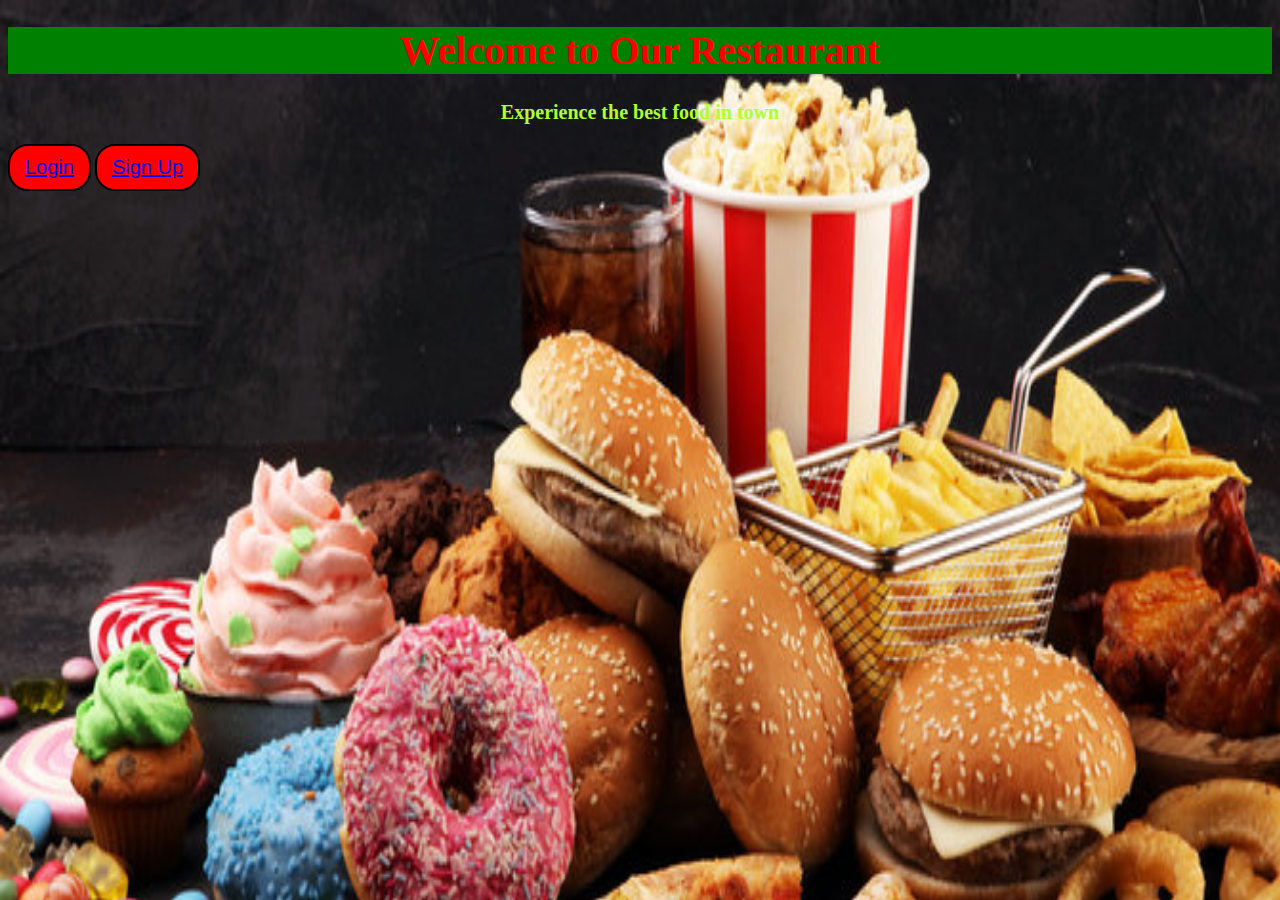
<file: index.html>
<!DOCTYPE html>
<html lang="en">
<head>
    <meta charset="UTF-8">
    <meta name="viewport" content="width=device-width, initial-scale=1.0">
    <title>Document</title>
    <link rel="stylesheet" href="style.css">
</head>
<body>
    <h1>Welcome to Our Restaurant</h1>
    <p>Experience the best food in town</p>
    <button><a href="loginpage.html">Login</a></button>
    <button><a href="registrationpage.html">Sign Up</a></button>
</body>
</html>
</file>
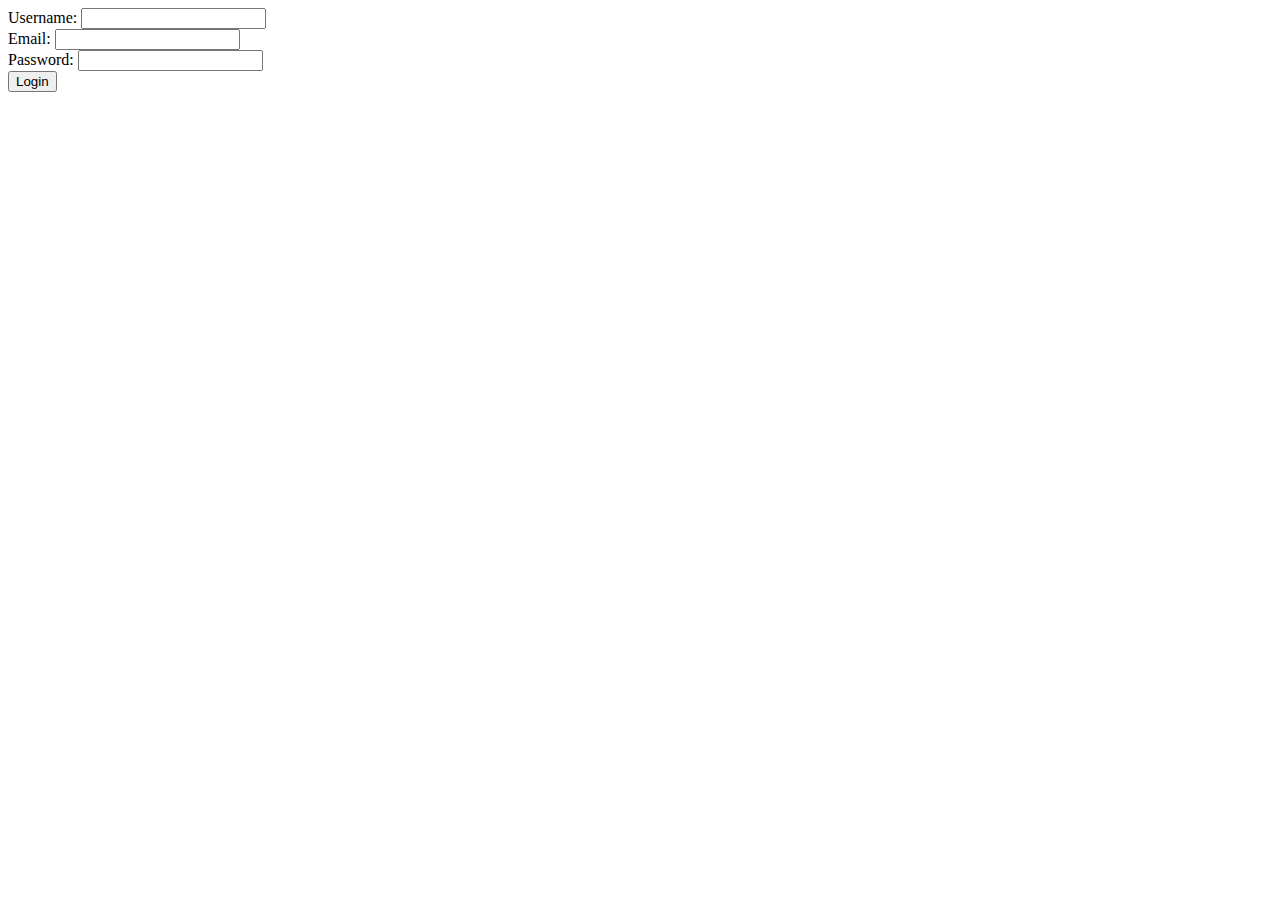
<file: loginpage.html>
<!DOCTYPE html>
<html lang="en">
<head>
    <meta charset="UTF-8">
    <meta name="viewport" content="width=device-width, initial-scale=1.0">
    <title>Document</title>
</head>
<body>
    <label for="username">Username:</label>
    <input type="text" id="username" name="username">
    <br>
    <label for="email">Email:</label>
    <input type="email" id="email" name="email">
    <br>
    <label for="password">Password:</label>
    <input type="password" id="password" name="password">
    <br>
    <input type="submit" value="Login">
</body>
</html>
</file>
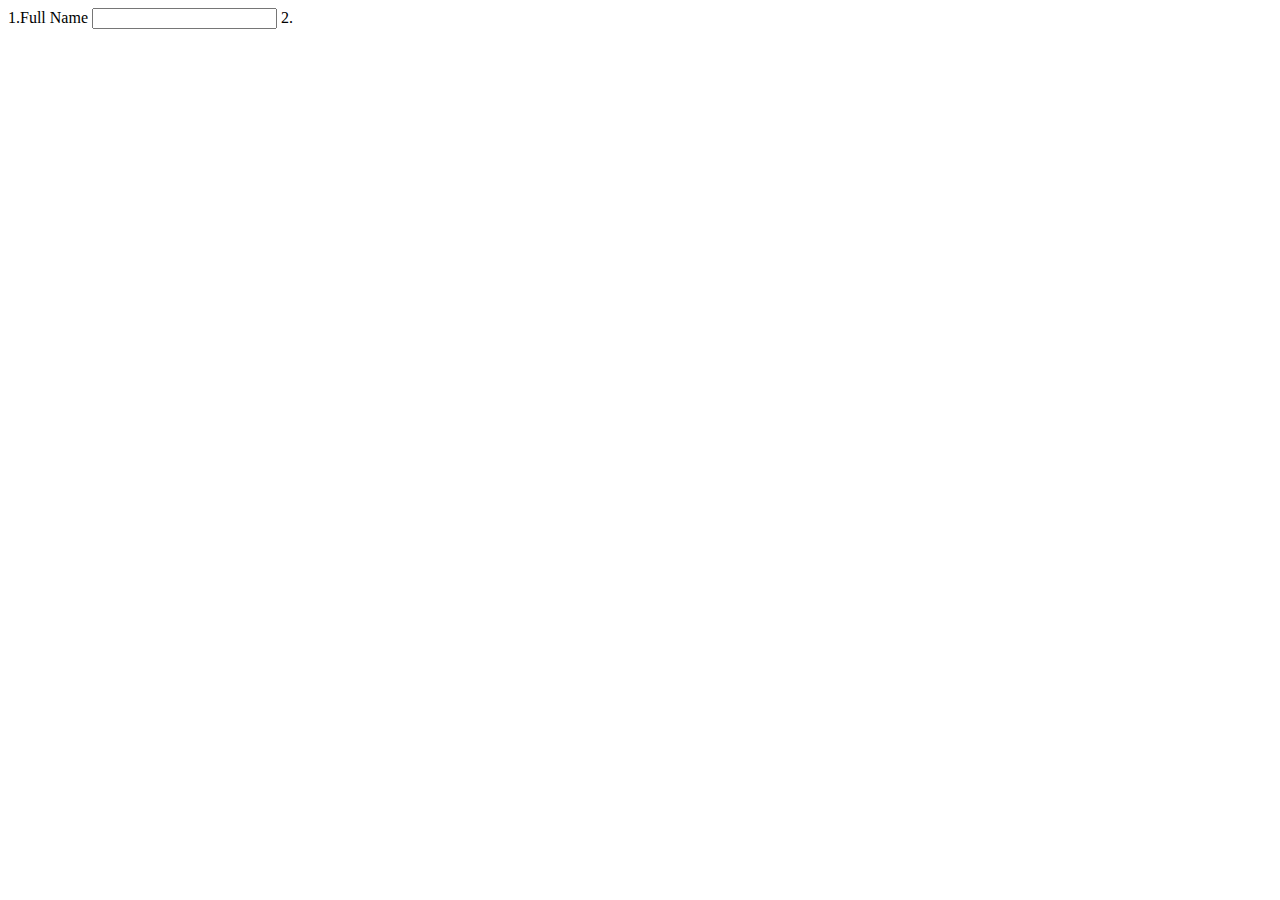
<file: main.html>
<!DOCTYPE html>
<html lang="en">
<head>
    <meta charset="UTF-8">
    <meta name="viewport" content="width=device-width, initial-scale=1.0">
    <title>Document</title>
</head>
<body>
    <label for="">1.Full Name</label>
    <input type="text" name="" id="">
    <label for="">2.</label>
</body>
</html>
</file>
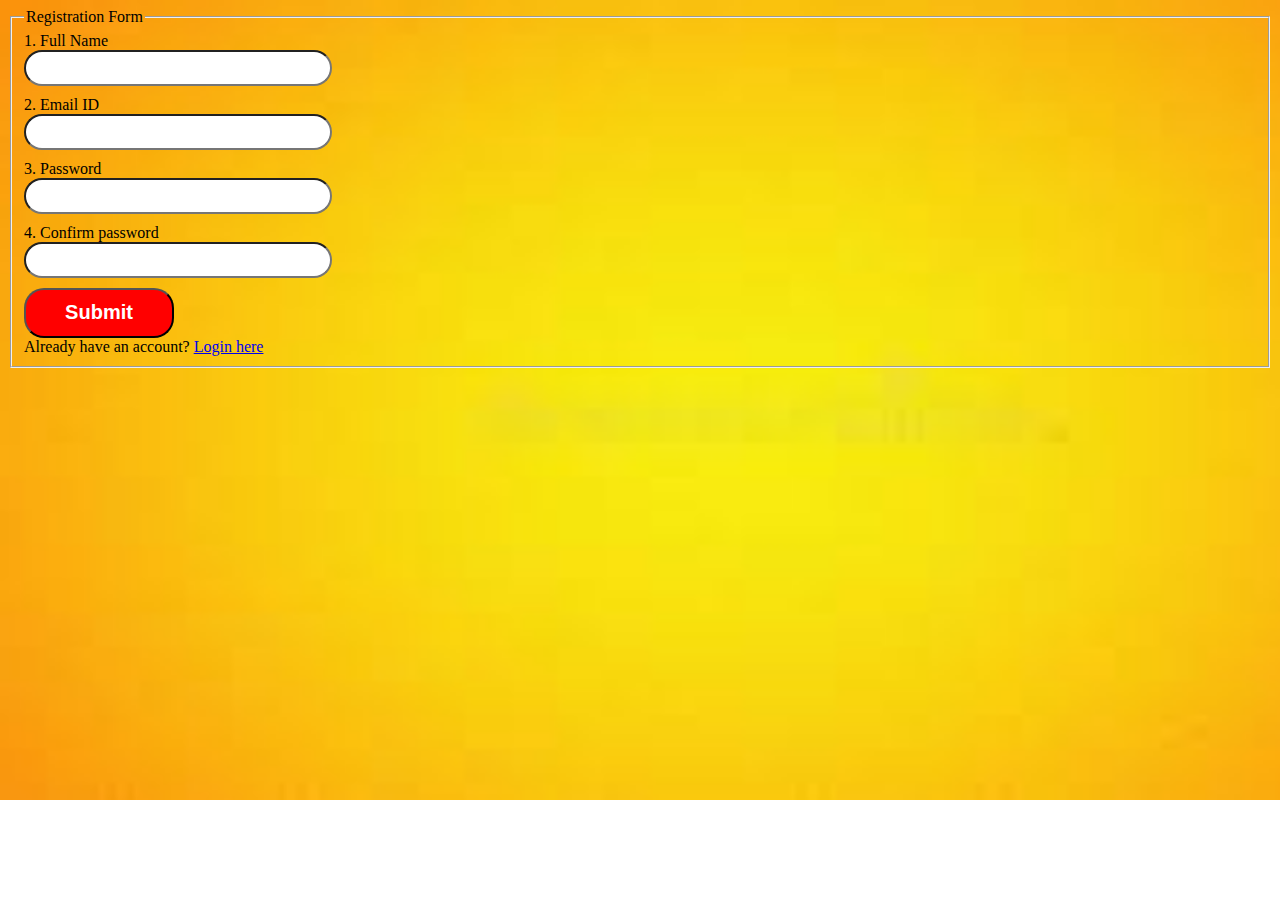
<file: registrationpage.html>
<!DOCTYPE html>
<html lang="en">
<head>
    <meta charset="UTF-8">
    <meta name="viewport" content="width=device-width, initial-scale=1.0">
    <title>Registration Page</title>
    <link rel="stylesheet" href="registrationpage.css">
</head>
<body>
    <fieldset>
        <legend>Registration Form</legend>
    <label for="">1. Full Name</label><br>
    <input type="text" id="fullname" name="fullname" required> <br>
    <label for="">2. Email ID</label><br>
    <input type="email" id="email" name="email" required> <br>
    <label for="">3. Password</label><br>
    <input type="password" id="password" name="password" required> <br>
    <label for="">4. Confirm password</label><br>
    <input type="password" name="confirmpassword" id="confirmpassword" required> <br>
    <button>Submit</button><br>
    <label for="">Already have an account? <a href="login.html">Login here</a></label>
    </fieldset>
</body>
</html>
</file>
<file: style.css>
body{
    background-image: url(bg3.jpg);
    background-repeat: no-repeat;
    background-size: 1500px 1100px;
    
}

form{
    border: solid 15px;
    width: 450px;
    margin-left: 50px;
    padding-left: 20px;
} 
h1{
    
    text-align: center;
    color: red;
    font-size: 40px;
    background-color: green;
}
label{
    font-size: 20px;
    color: blue;
}
input{
    font-size: 20px;
    padding: 10px;
    border: solid 2px black;
    border-radius: 15px;
}
button{
    font-size: 20px;
    background-color: red;
    color: white;
    border: solid 2px black;
    padding: 10px 15px;
    cursor: pointer;
    border-radius: 20px;
}
button:hover{
    text-align: center;
    background-color: blue;
    
}
p{
    text-align: center;
    font-size: 20px;
    color:greenyellow;
    font-weight: bold;
}
</file>
<file: registrationpage.css>
body{
    background-image: url(bg.jpg);
    background-repeat: no-repeat;
    background-size: 1550px 800px;
}
form{
    border: solid 1px;
    width: 450px;
    margin-left: 50px;
    padding-left: 10px;
}
h1{
    text-align: center;
    font-size: 40px;
    color: rgb(5, 5, 22);
}
input{
    width: 300px;
    height: 30px;
    border-radius: 20px;
    margin-bottom: 10px;
}
button{
    height: 50px;
    width: 150px;
    background-color: red;
    border-radius: 20px;
    color: white;
    font-size: 20px;
    font-weight: bold;
}
button:hover{
    background-color: cornflowerblue;
}
</file>
